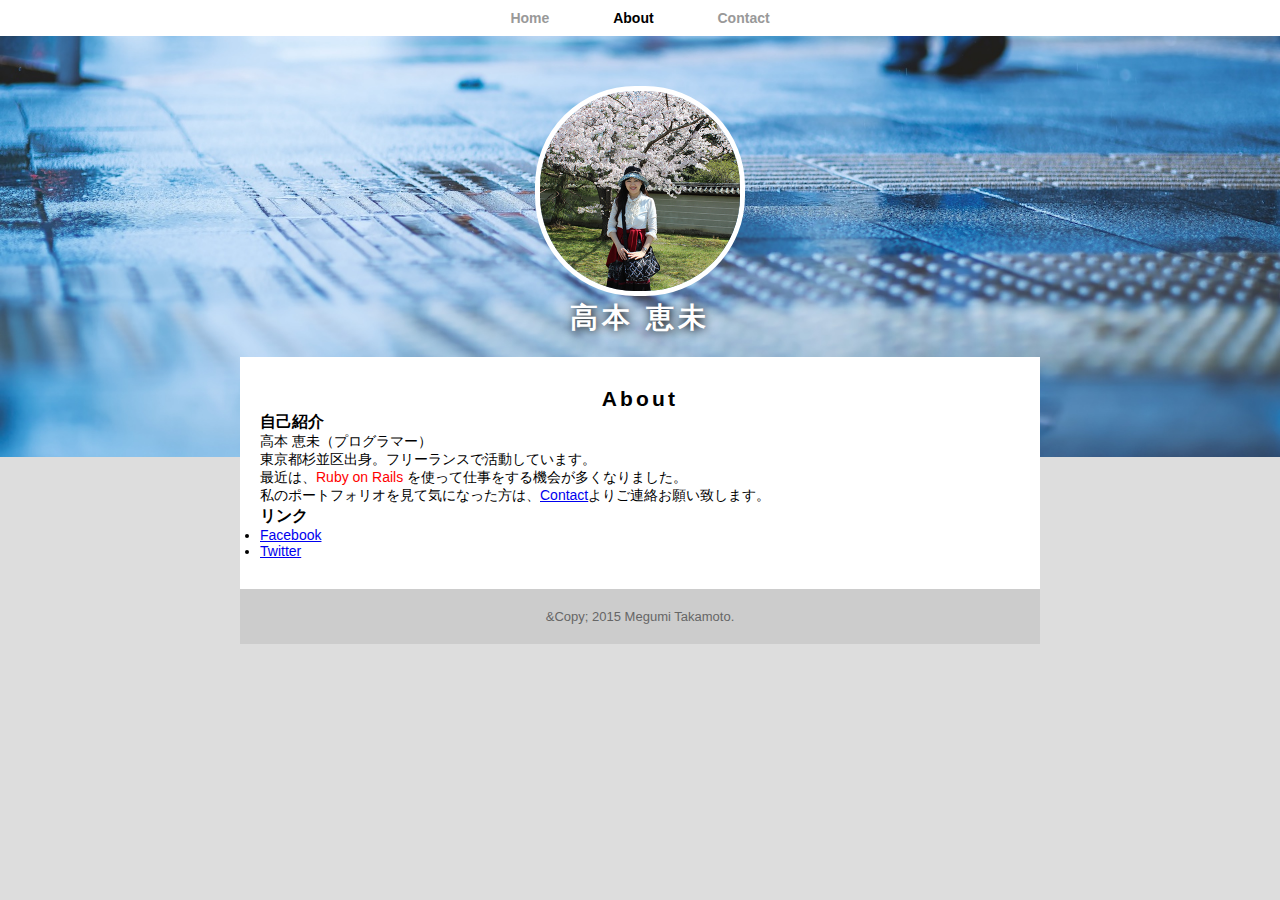
<file: about.html>
<!DOCTYPE html>
<html lang="ja">
  <head>
    <meta charset="utf-8" />
    <title>高本恵未 | About</title>
    <link rel="stylesheet" href="about.css" />
  </head>
  <body>
    <header>
      <nav>
        <ul>
          <li><a href="index.html">Home</a></li>
          <li><a href="about.html" class="selected">About</a></li>
          <li><a href="contact.html">Contact</a></li>
        </ul>
      </nav>
      <div id="logo">
        <img src="profile.jpg" alt="" />
        <h1>高本 恵未</h1>
      </div>
    </header>
    <div class="container">
      <section>
        <h2>About</h2>
        <h3>自己紹介</h3>
        <p>高本 恵未（プログラマー）</p>
        <p>東京都杉並区出身。フリーランスで活動しています。</p>
        <p>最近は、<span class="red">Ruby on Rails</span> を使って仕事をする機会が多くなりました。</p>
        <p>私のポートフォリオを見て気になった方は、<a href="contact.html">Contact</a>よりご連絡お願い致します。</p>
        <h3>リンク</h3>
        <ul>
          <li><a href="https://www.facebook.com/takamotomegumi" target="_blank">Facebook</a></li>
          <li><a href="https://twitter.com/takamotomegumi" target="_blank">Twitter</a></li>
        </ul>
        </section>
        <footer>
          <p>&Copy; 2015 Megumi Takamoto.</p>
        </footer>
      </div>
    </body>
  </html>
</file>
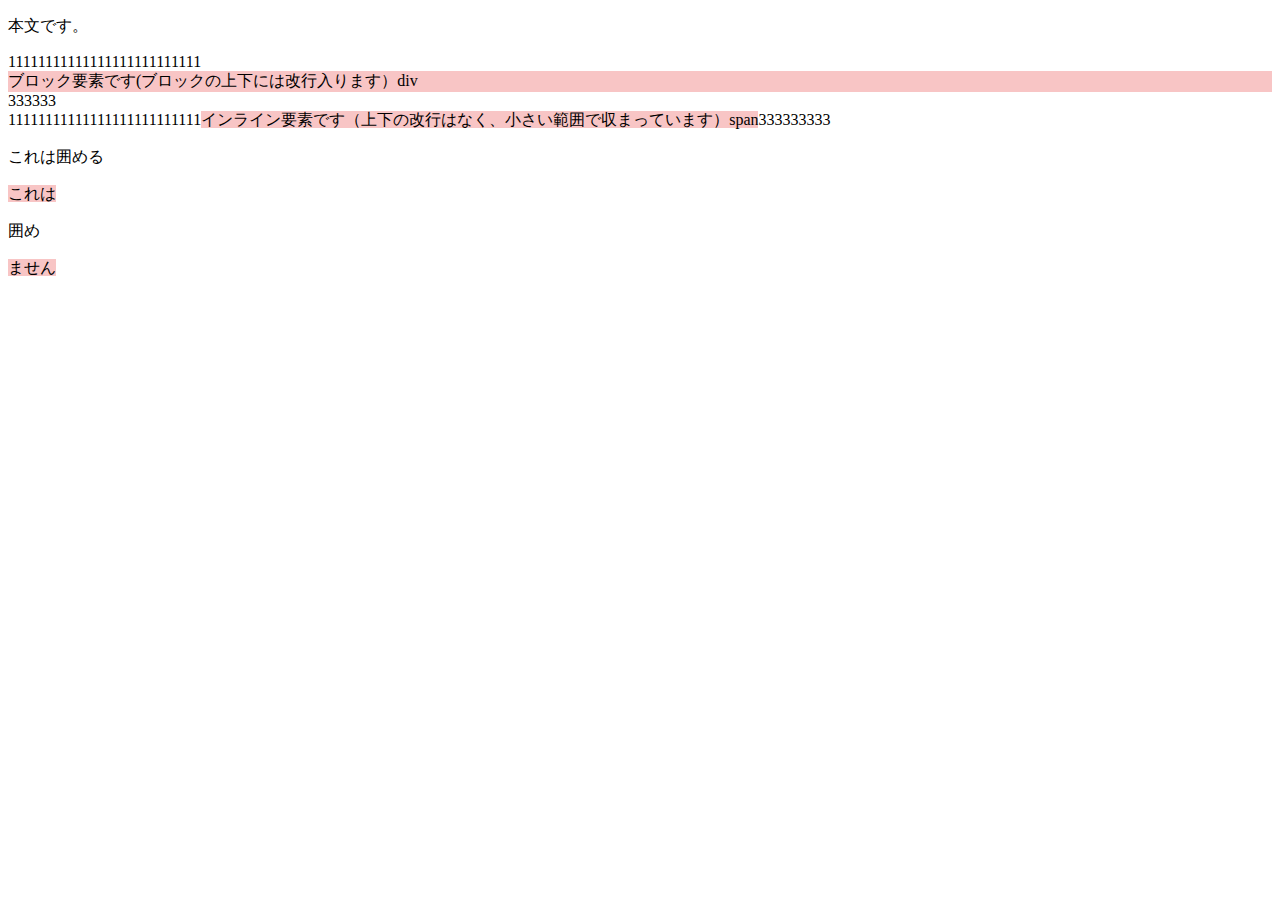
<file: block.html>
<!DOCTYPE HTML>
<html lang="ja">
    <head>
        <meta charset="UTF-8" />
        <title>サンプルページ</title>
    </head>
    <body>
        <p>本文です。</p>
        11111111111111111111111111<div style="background-color: #f8c5c5;">ブロック要素です(ブロックの上下には改行入ります）div</div>333333
        <br />
        11111111111111111111111111<span style="background-color: #f8c5c5;">インライン要素です（上下の改行はなく、小さい範囲で収まっています）span</span>333333333
        <br />
        <p style="background-color:" #f8c5c5;">これは<span>囲め</span>る</p>
        <span style="background-color: #f8c5c5;">これは<p>囲め</p>ません</span>
    </body>
</html>
</file>
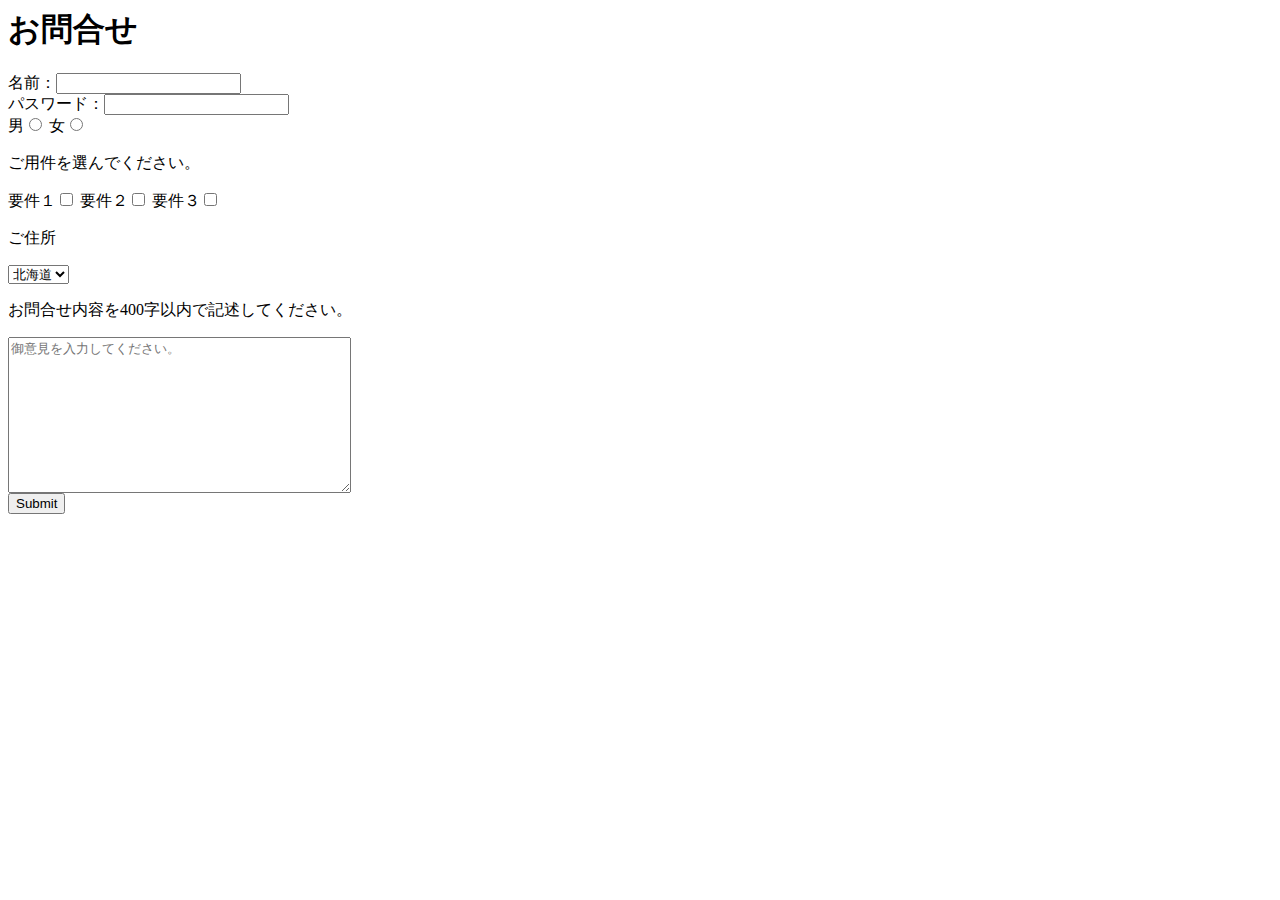
<file: contact.html>
<!DOCTYOE HTML>
<html lang="ja">
<head>
    <meta charset="UTF-8" />
    <title>お問合せフォーム</title>
</head>
<body>
    <h1>お問合せ</h1>
    <form action="" method="post">
        <input type="hidden" value="隠しデータ"/>
        <label>名前：<input type="text" name="login_name" /></label>
        <br />
        <label>パスワード：<input type="password" name="password"></label>
        <br />
        <div>
            <label>男<input type="radio" name="gender" value="man"></label>
            <label>女<input type="radio" name="gender" value="woman"></label>
        </div>
        <div>
            <p>ご用件を選んでください。</p>
            <label>要件１<input type="checkbox" name="hobby" value="1" /></label>
            <label>要件２<input type="checkbox" name="hobby" value="2" /></label>
            <label>要件３<input type="checkbox" name="hobby" value="3" /></label>
        </div>
        <div>
            <p>ご住所</p>
            <select name="select1">
                <option value="1">北海道</option>
                <option value="2">東京都</option>
                <option value="3">沖縄県</option>
            </select>
        </div>
        <div>
            <p>お問合せ内容を400字以内で記述してください。</p>
            <textarea name="opinion" cols="40" rows="10" maxlength="400" placeholder="御意見を入力してください。"></textarea>
        </div>
        <input type="submit" valur="送信" />
    </form>
</body>
</html>
</file>
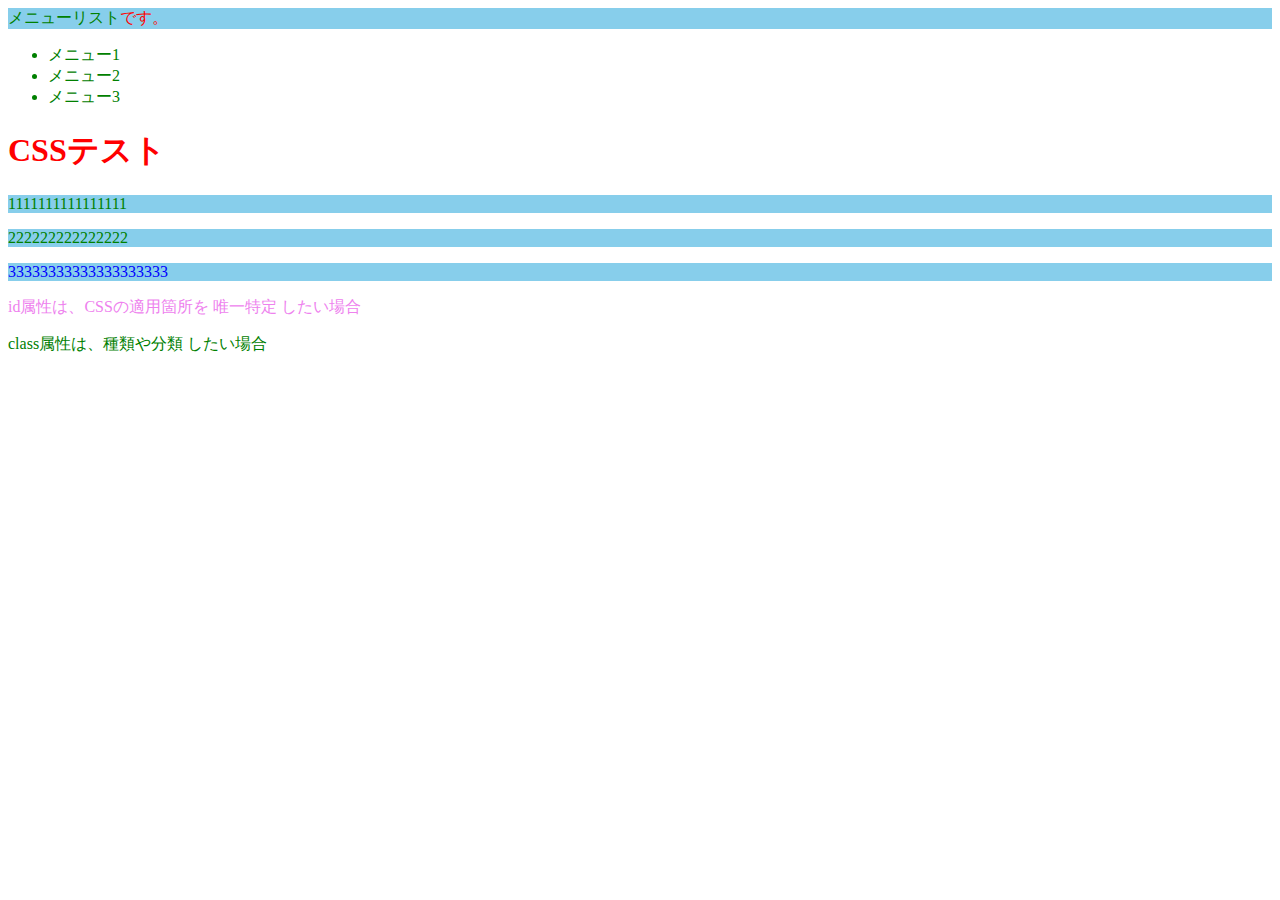
<file: test_css.html>
<!DOCTYOE HTML>
<html lang="jp">
    <head>
        <meta charset="UTF-8">
        <title>CSSテスト用HTML</title>
        <link rel="stylesheet" href="test.css" />
        <!--<style>
            p {
                color: red;
            }
        </style>-->
    </head>
    <body>
        <div id="menu">
            <p><span class="abc">メニューリスト</span>です。</p>
            <ul>
                <li>メニュー1</li>
                <li>メニュー2</li>
                <li>メニュー3</li>
            </ul>
        </div>
        <div class="container">
            <h1 class="test abc eyz">CSSテスト</h1>
            <p class="abc xyz">1111111111111111</p>
            <p id="p2" class="abc">222222222222222</p>
            <p id="p3">33333333333333333333</p>
        </div>
        <p>id属性は、CSSの適用箇所を 唯一特定 したい場合</p>
        <p style="color: green;">class属性は、種類や分類 したい場合</p>
    </body>
</html>
</file>
<file: about.css>
* {
    margin: 0;
    padding: 0;
}
body {
    font-family: YuGothic, "游ゴシック", "メイリオ", Meiryo, "ヒラギノ角ゴ Pro W3", "Hiragino Kaku Gothic Pro", sans-serif;
    background-color: #ddd;
    font-size: 14px;
}
span.red {
    color: red;
}
header {
    background-image: url("bg.jpg");
    background-position: center center; /*?*/
    background-size: cover; /*?*/
    background-repeat: no-repeat;
    padding-bottom: 100px;
}
#logo {
    padding: 20px 0;
    text-align: center;
}
#logo img{
    max-width: 200px;
    border: 5px solid #fff;
    border-radius: 50px; /*写真角丸*/
    border-radius: 100px; /*写真円*/
}
#logo h1 {
    letter-spacing: 0.15em; /*文字の高さに対して0.15倍*/
    color: #fff;
    text-shadow: 1px 1px 10px #000;/*文字の影　右方向の影の長さ・下方向の影の長さ・ぼかし具合・影の色*/
}
nav {
    margin: 0 0 30px 0;
    padding: 10px 0;
    text-align: center;
    background: #fff;
}
nav ul {
    margin: 0 10px;
    padding: 0;
}
nav ul li {
    margin: 0 20px;
    display: inline-block;
}
nav ul li a {
    padding: 15px 10px;
    text-decoration: none;
    color: #999;
    font-weight: bold;
}
nav ul li a.selected {
    color: #000;
}
.container {
    max-width: 800px;
    background-color: #fff;
    margin: -100px auto 0;
}
section {
    padding: 30px 20px;
}
section h2{
    paddeing: 10px 0 20px 0;
    text-align:center;
    letter-spacing: 0.15em;
}
footer {
    padding: 20px 0;
    font-size: 93%;
    text-align: center;
    background-color: #ccc;
    color: #666;
}
</file>
<file: test.css>
* {
    color: green;
}

p.abc {
    color: green;
}

p.abc:hover {
    color: red;
}

#p3 {
  color: blue;
}


/*　複数セレクタ　同じスタイルを適用したいセレクタ1，セレクタ2をまとめる*/
h1, p {
    color: red;
}

/* 子孫セレクタ　セレクタ1の要素で囲まれたセレクタ2要素にスタイルを適用する。
  セレクタ1要素には適用されない。*/
div li {
    color: green;
}

/* 子セレクタ 子孫セレクタと比べて、セレクタ2要素がセレクタ1要素の直下にある場合にセレクタ2要素に適用される。
  セレクタ1要素には適用されない。*/
div > p {
    background-color: skyblue;
}  

/* 隣接セレクタ　同じ階層にある要素同士で、セレクタ1要素の直後にセレクタ2要素があれば適用する。
  セレクタ1要素には適用されない。*/
div + p {
    color: violet;
}
</file>
